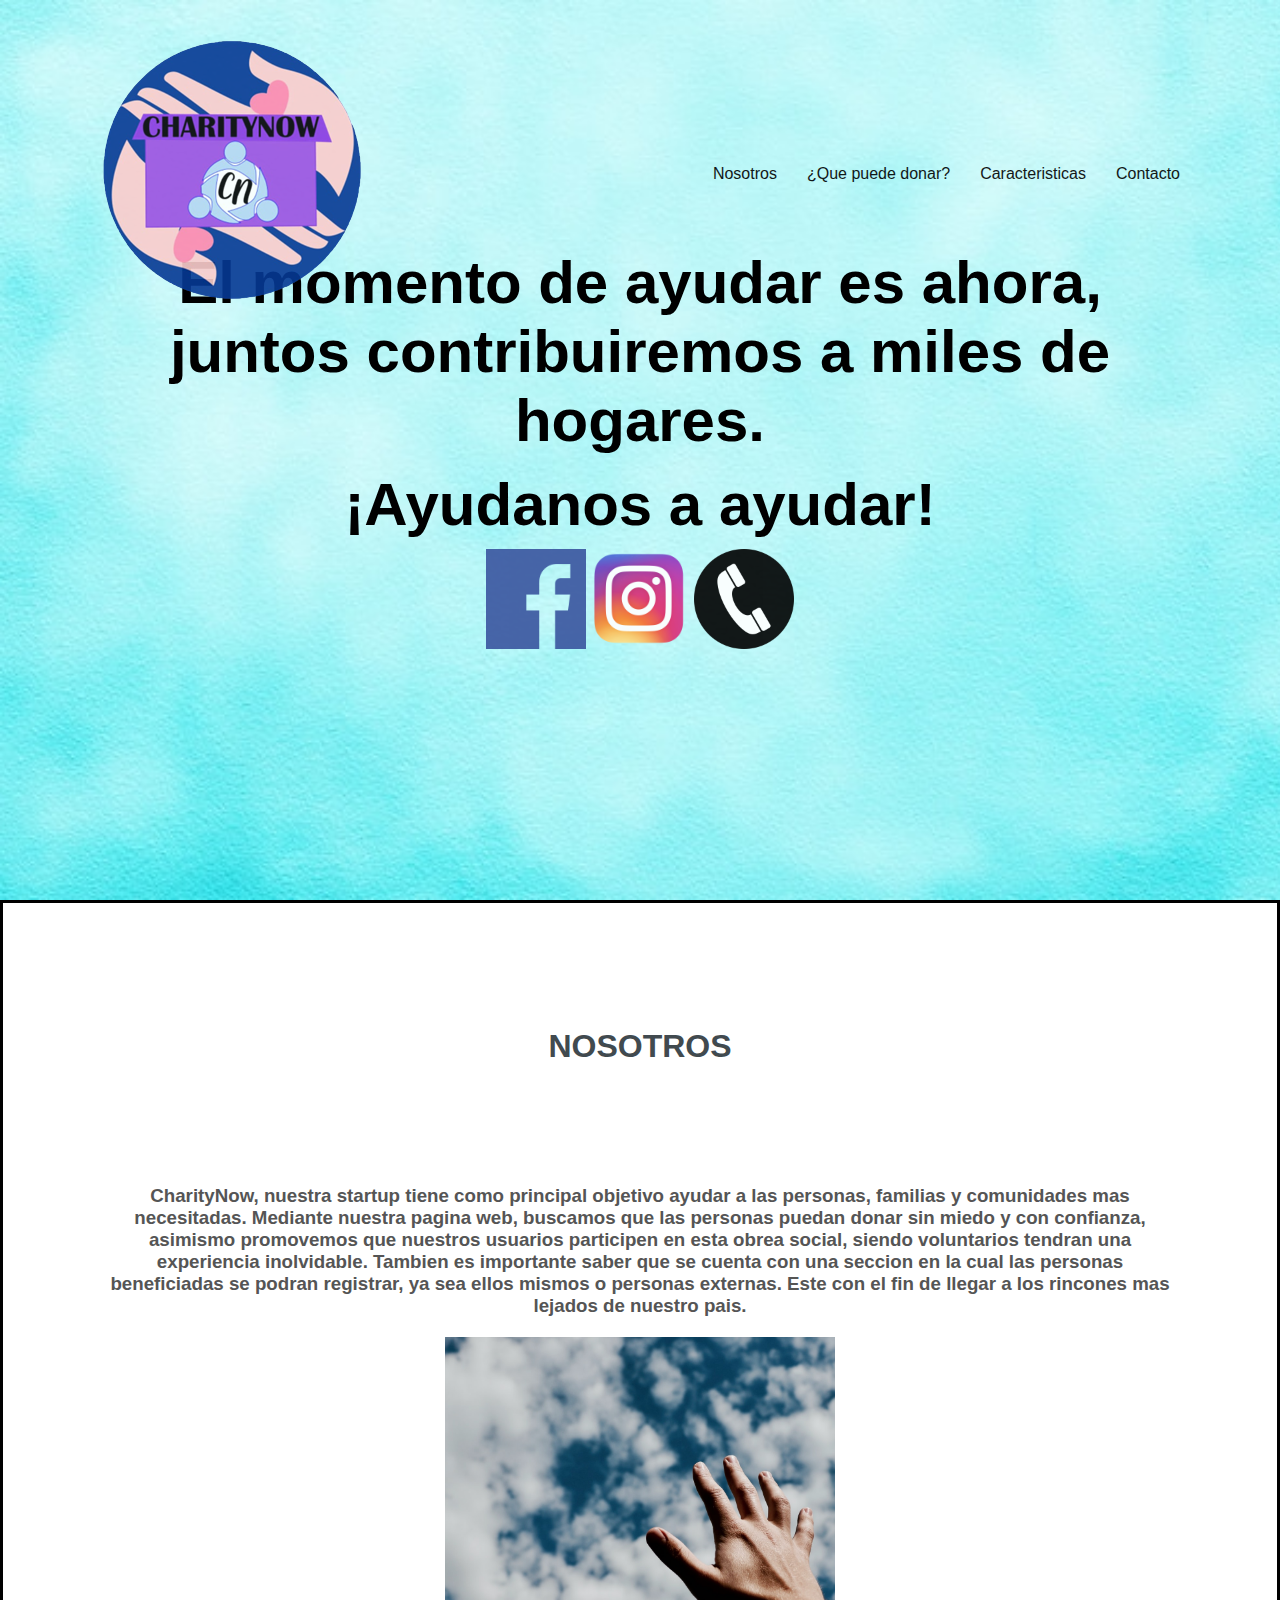
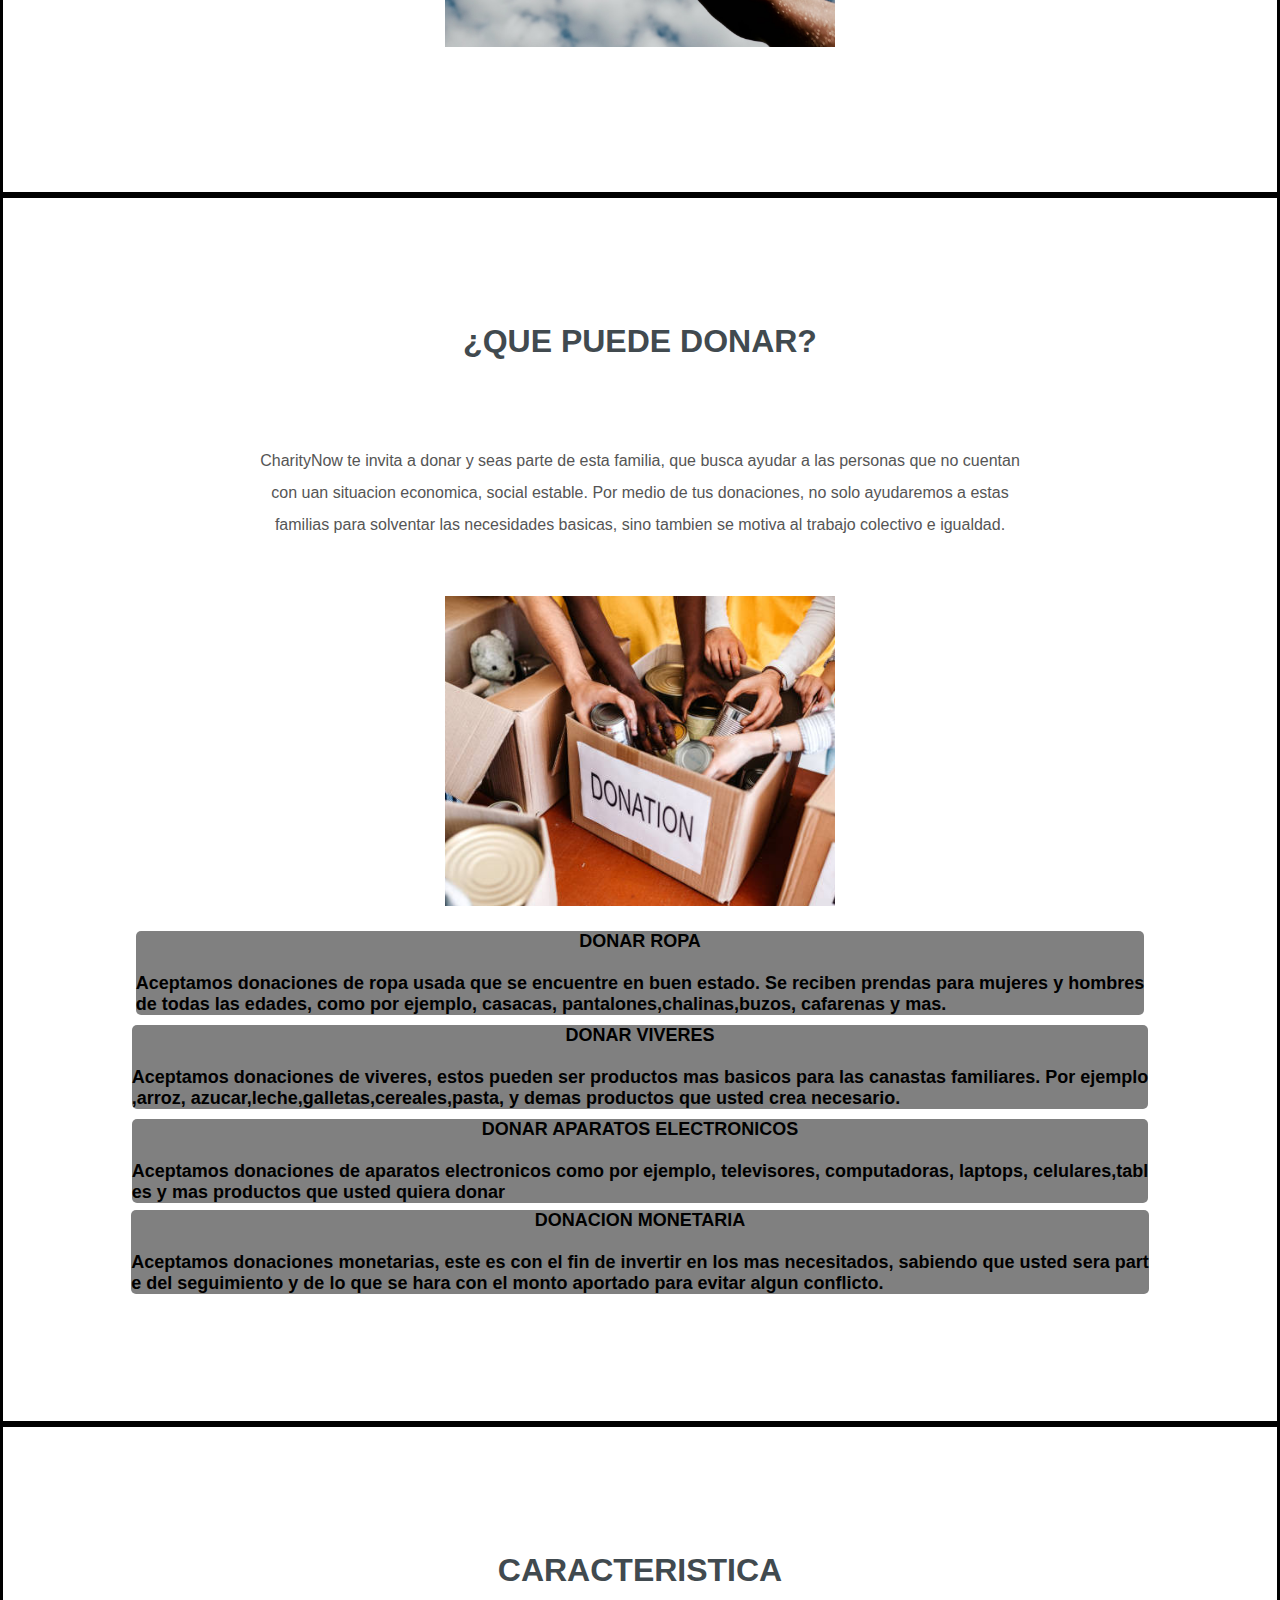
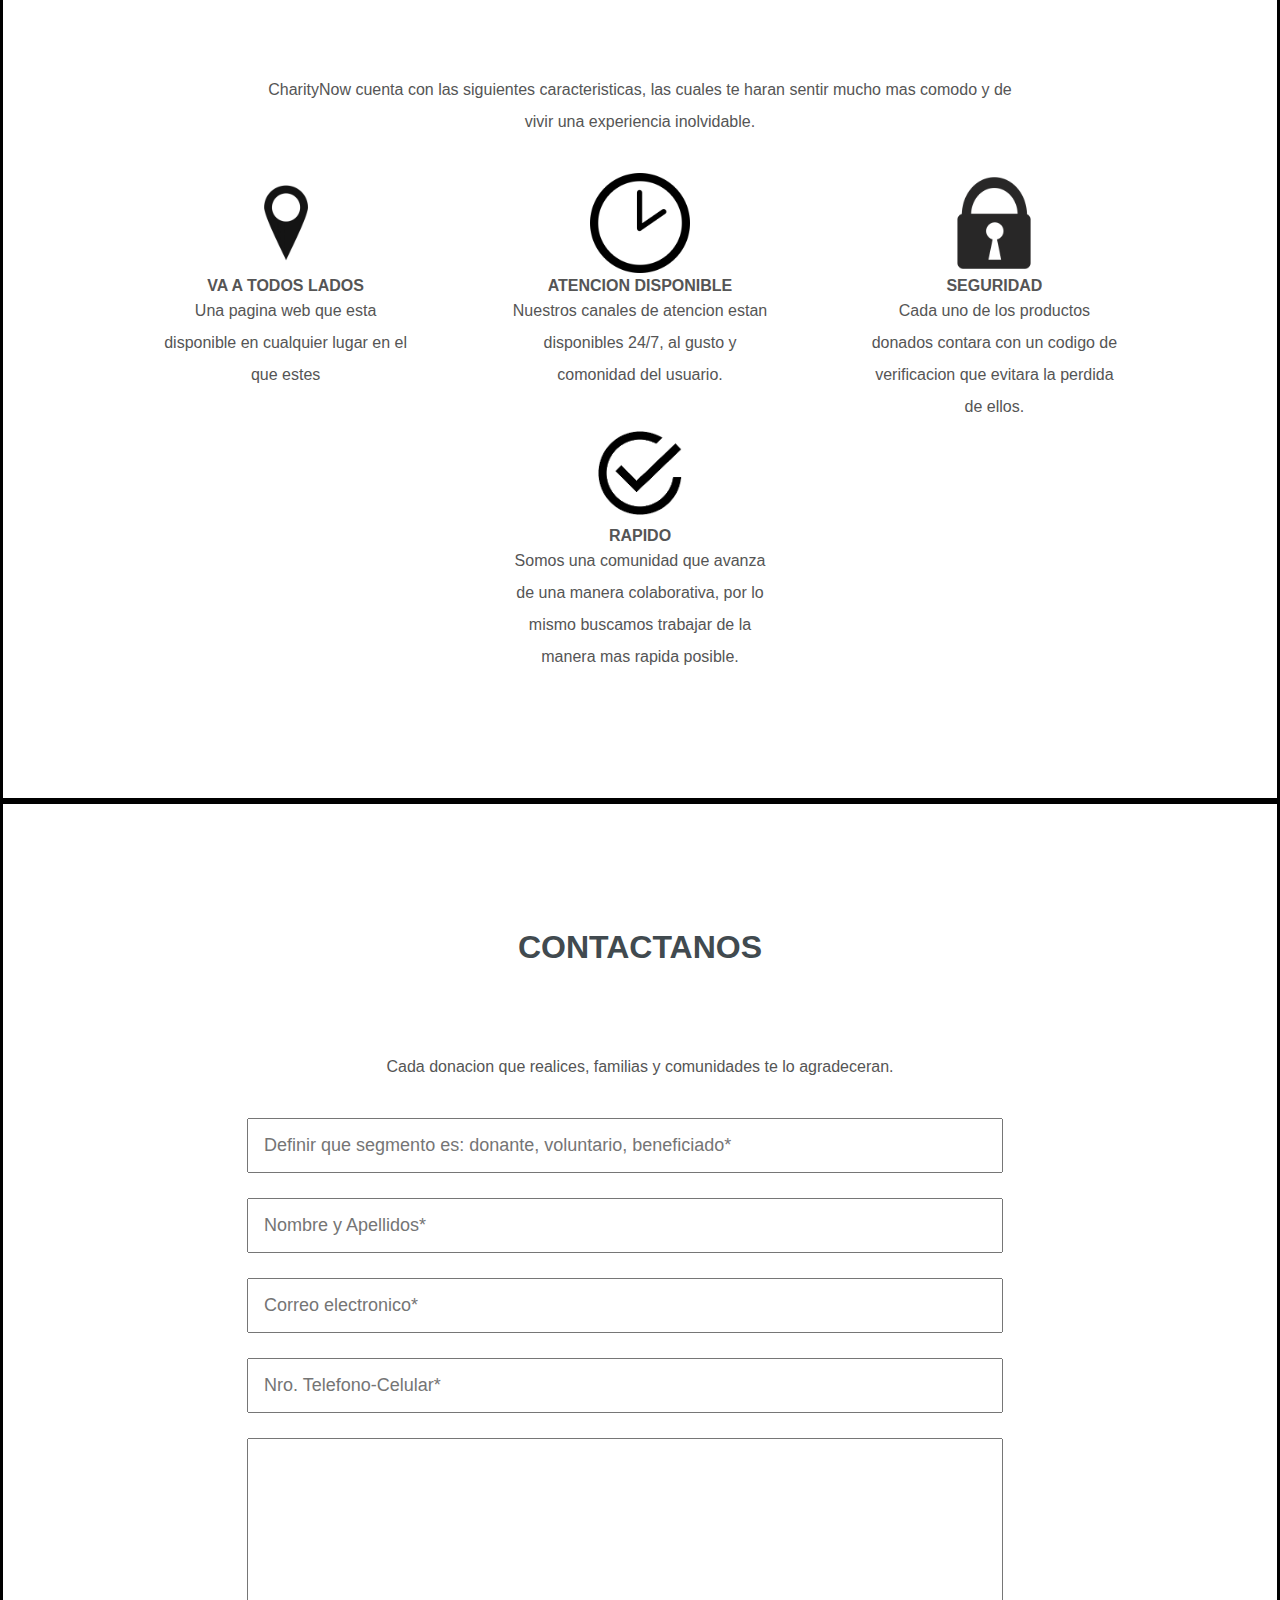
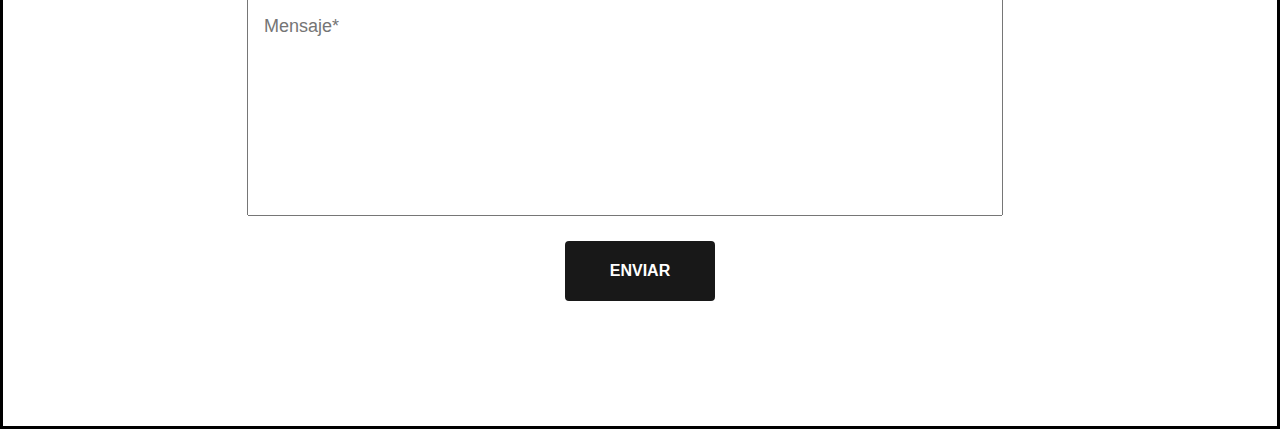
<file: index.html>
<!DOCTYPE html>
<html lang="en">
<head>
    <meta charset="UTF-8">
    <meta http-equiv="X-UA-Compatible" content="IE=edge">
    <meta name="viewport" content="width=device-width, initial-scale=1.0">
    <title>CharityNow</title>
    
    <link rel="stylesheet" href="http://maxcdn.bootstrapcdn.com/font-awesome/4.7.0/css/font-awesome.min.css">
    <link rel="stylesheet" href="assets/styles/styles.css">
    <link rel="icon" type="image/x-icon" href="favicon.ico">
</head>
<body >
        <header>
            <h2><a href="#inicio" ><img src="assets/images/logo.jpg"></a></h2>
            <nav>
                <li><a href="#nosotros">Nosotros</a></li>
                <li><a href="#quepuede">¿Que puede donar?</a></li>
                <li><a href="#caracteristicas">Caracteristicas</a></li>
                <li><a href="#contacto">Contacto</a></li>
            </nav>
        </header>
        
        <section id=inicio class="inicio">
            <div class="background-image" style="background-image: url(assets/images/nuevo_fondo1.jpg);"></div>
            <h1>
                El momento de ayudar es ahora, juntos contribuiremos a miles de hogares.
            </h1>
            <h3>
                ¡Ayudanos a ayudar!
            </h3>
            <a href="#" class="btn">
                <img src="assets/images/facebook.png" width="100" height="100">
                <img src="assets/images/instagram.png" width="100" height="100">
                <img src="assets/images/telefono.png" width="100" height="100">
            </a>
        </section>
        
        <section id=nosotros class="nosotros">
            <h3 class="title">NOSOTROS</h3>
            <p>
                
            </p>
            <ul class="grid">
                <h3>
                    CharityNow, nuestra startup tiene como principal objetivo ayudar a las personas, familias y comunidades mas necesitadas. Mediante nuestra pagina web, buscamos que las personas puedan donar sin miedo y con confianza, asimismo promovemos que nuestros usuarios participen en esta obrea social, siendo voluntarios tendran una experiencia inolvidable. Tambien es importante saber que se cuenta con una seccion en la cual las personas beneficiadas se podran registrar, ya sea ellos mismos o personas externas. Este con el fin de llegar a los rincones mas lejados de nuestro pais.
                </h3>
                    <li class="small"  style="background-image: url(assets/images/hand.jpg);" ></li>
                    
            </ul>

        </section>

        <section id=quepuede class="quepuede"> 
            <h3 class="title">¿QUE PUEDE DONAR?</h3>
            
            <p>
                    CharityNow te invita a donar y seas parte de esta familia, que busca ayudar a las personas que no cuentan con uan situacion economica, social estable. Por medio de tus donaciones, no solo ayudaremos a estas familias para solventar las necesidades basicas, sino tambien se motiva al trabajo colectivo e igualdad.
            </p>
            <ul class = "grid">
                <li class="small"  style="background-image: url(assets/images/donacion.jpg);" ></li>
            
               
                <h1 class="donar">
                    <center>DONAR ROPA</center><br>
                    Aceptamos donaciones de ropa usada que se encuentre en buen estado. Se reciben prendas para mujeres y hombres<br> de todas las edades, como por ejemplo, casacas, pantalones,chalinas,buzos, cafarenas y mas.
                </h1>
                <h1 class="viveres">
                    <center>DONAR VIVERES</center><br>
                    Aceptamos donaciones de viveres, estos pueden ser productos mas basicos para las canastas familiares. Por ejemplo<br>,arroz, azucar,leche,galletas,cereales,pasta, y demas productos que usted crea necesario.
                </h1>
                <h1 class="aparatos">
                    <center>DONAR APARATOS ELECTRONICOS</center><br>
                    Aceptamos donaciones de aparatos electronicos como por ejemplo, televisores, computadoras, laptops, celulares,tabl<br>es y mas productos que usted quiera donar
                </h1>
                <h1 class="monetaria">
                    <center>DONACION MONETARIA</center><br>
                        Aceptamos donaciones monetarias, este es con el fin de invertir en los mas necesitados, sabiendo que usted sera part<br>e del seguimiento y de lo que se hara con el monto aportado para evitar algun conflicto.
                </h1>
                
            </ul> 
        </section>

        <section id=caracteristicas class="caracteristicas">
            <h3 class="title">CARACTERISTICA</h3>
            <p>
                CharityNow cuenta con las siguientes caracteristicas, las cuales te haran sentir mucho mas comodo y de vivir una experiencia inolvidable.
            </p>
            <ul class="grid">
                <li>
                    <i><img src="assets/images/map.png" width="100" height="100"/></i>
                    <h4>VA A TODOS LADOS</h4>
                    <p>Una pagina web que esta disponible en cualquier lugar en el que estes</p>
                </li>
                <li>
                    <i><img src="assets/images/reloj.png" width="100" height="100"/></i>
                    <h4>ATENCION DISPONIBLE</h4>
                    <p>Nuestros canales de atencion estan disponibles 24/7, al gusto y comonidad del usuario.</p>
                </li>
                <li>
                    <i><img src="assets/images/candado.png" width="100" height="100"/></i>
                    <h4>SEGURIDAD</h4>
                    <p>Cada uno de los productos donados contara con un codigo de verificacion que evitara la perdida de ellos.</p>
                </li>
                <li>
                    <i><img src="assets/images/check.png"width="100" height="100"/></i>
                    <h4>RAPIDO</h4>
                    <p>Somos una comunidad que avanza de una manera colaborativa, por lo mismo buscamos trabajar de la manera mas rapida posible.</p>
                </li>
            </ul>
        </section>

        <section id=contacto class="contacto">
            <h3 class="title">
                CONTACTANOS
            </h3>
            <p>
                Cada donacion que realices, familias y comunidades te lo agradeceran.
            </p>
            <ul class="grid">
                <li>
                    <i>
                        <input class="mail" 
                    type="email"placeholder="Definir que segmento es: donante, voluntario, beneficiado*" /><br>    
                    </i>
                </li>
                
                <li>
                    <i>
                        <input class="name"type="nombre" placeholder="Nombre y Apellidos*"/><br>
                    </i>
                </li>     
                <li>
                    <i>
                        <input class="correo" type="correo" placeholder="Correo electronico*"><br>
                    </i>
                </li>
                <li>
                    <i>
                        <input class="nro" type="nro" placeholder="Nro. Telefono-Celular*"><br>
                    </i>
                </li>
                <li>
                    <i>
                        <input class="textbox" type="text" placeholder="Mensaje*"><br>
                    </i>
                </li>
                <li>
                     
                    <a href="#" class= "btn">ENVIAR</a>
                </li>
                    
            </ul>
        </section>
</body>
</html>
</file>
<file: assets/styles/styles.css>
* {
    margin: 0;
    padding: 0;
    box-sizing: border-box;

}
html {
    font: normal 16px sans-serif;
    color: #555;
    scroll-behavior: smooth;
    
}
ul, nav {
    list-style: none;
    
}
a {
	text-decoration: none;
	color: inherit;
	opacity: 0.9;
}
a:hover {
    opacity: 1;
    cursor: pointer;
}
a.btn {
    
    
    border-radius: 4px;
    text-transform: uppercase;
    font-weight: 800;
    text-align: center;
}
section {
    display: flex;
    flex-direction: column;
    align-items: center;
    padding: 125px 100px;
}
ul.grid {
    width: 100%;
    display: flex;
    flex-wrap: wrap;
    justify-content: center;
}
section h3.title {
    color: #414a4f;
    text-transform: capitalize;
    font: bold 32px 'Open Sans', sans-serif;
    margin-bottom: 35px;
    text-align: center;
    padding-bottom: 50px;
}
section p {
    max-width: 800px;
    text-align: center;
    margin-bottom: 35px;
    padding: 0 20px;
    line-height: 2;
}
hr {
    width: 150px;
    height: 2px;
    background-color: #2196f3;
    border: 0;
    margin-bottom: 80px;
}
@media (max-width: 1000px){
	section{
		padding: 100px 50px;
	}
}

@media (max-width: 600px){
	section{
		padding: 80px 30px;
	}
}
header {
    position: absolute;
    top: 0;
    left: 0;
    z-index: 1;
    width: 100%;
    display: flex;
    justify-content: space-between;
    align-items: center;
    color: black;
    padding: 35px 100px 0;
    
}
header h2{
    font-family: 'Quicksand', sans-serif;
}
header nav {
    display: flex;
    
}


header nav li {
    margin: 0 15px;
}

header nav li:first-child {
    margin-left:0; 
    
}

header nav li:last-child {
    margin-right: 0;
}
@media(max-width: 1000px){
    header {
        padding: 20px 50px;
        margin-bottom: 5cm;
    }
    header h2 img{
        width: 50%;

    }
    
}
@media(max-width: 700px){
    header{
        flex-direction: column;
    }
    header nav li {
        margin-bottom: 100cm;
    }
}

.inicio {
    position: relative;
    justify-content: center;
    min-height: 100vh;
    color: black;
    text-align: center;
}
.inicio .background-image{
    position: absolute;
    top: 0;
    left: 0;
    width:100%;
    height: 100%;
    background-size: cover;
    background-color: #2196f3;
    z-index: -1;
}

.inicio .background-image:after{
    content: '';
    position: absolute;
    top: 0;
    left: 0;
    width: 100%;
    height: 100%;
    opacity: 0.75;
}

.inicio h1 {
    
    font: bold 60px 'Open Sans', sans-serif;
    margin-bottom: 15px;
}
.inicio h3{
    font: bold 60px 'Open Sans', sans-serif;
    margin-bottom: 10px;
}

@media (max-width: 800px){
    .inicio {
        
        min-height: 600px;
    }
    .inicio h1 {
        
        margin-top: 5cm;
    }
    .inicio h3{
        font-size: 24px;
    }
}

.nosotros{
    background-color: #fff;
    border: black solid ;
}
.nosotros .grid li{
    padding: 20px;
    height: 350px;
    border-radius: 3px;
    background-clip:content-box;
    background-size: cover;
    background-position: center;
    background-color: #333; 
    
}
.nosotros .grid  h3{
    text-align: center;
}

.nosotros .grid li.small{
    flex-basis: 40%;
    
}

@media (max-width: 1000px){
    .nosotros .grid li.small,
    .nosotros .grid li.large{
        flex-basis: 100%;
    }
    
}
@media (max-width: 600px){

	.nosotros .grid h3{
		flex-basis: 100%;
	}

}


.quepuede{
    background-color: #fff;
    border: black solid ;
}
.quepuede .grid li{
    padding: 20px;
    height: 350px;
    border-radius: 3px;
    background-clip:content-box;
    background-size: cover;
    background-position: center;
    background-color: #333; 
}
.quepuede .grid h3{
    text-align: center;
}

.quepuede .grid li.small{
    flex-basis: 40%;
}
.quepuede h1.donar{
    float: right;
    text-align: justify;
    margin: 5px 5px;
    font-family: Arial, Helvetica, sans-serif;
    font-size: 18px;
    color: black;
    border-radius: 5px;
    background-color: grey;
}

.quepuede h1.viveres{
    float: right;
    text-align: justify;
    margin: 5px 5px;
    font-family: Arial, Helvetica, sans-serif;
    font-size: 18px;
    color: black;
    border-radius: 5px;
    background-color: grey;
}
.quepuede h1.aparatos{
    float: right;
    text-align: justify;
    margin: 5px 5px;
    font-family: Arial, Helvetica, sans-serif;
    font-size: 18px;
    color: black;
    border-radius: 5px;
    background-color: grey;
}
.quepuede h1.monetaria{
    float: right;
    text-align: justify;
    margin: 2px 2px;
    font-family: Arial, Helvetica, sans-serif;
    font-size: 18px;
    color: black;
    border-radius: 5px;
    background-color: grey;
    
}
@media (max-width: 1000px){
    .quepuede .grid li.small{
        flex-basis: 100%;
    }
    
}
@media (max-width: 600px){

	.quepuede .title h3{
		flex-basis: 100%;
	}
}



.caracteristicas{
    background-color: #fff;
    border: black solid ;
}

.caracteristicas .grid li{
    padding: 0 30px;
    flex-basis: 33%;
    text-align: center;
}
.caracteristicas .grid li i{

    color: #2196f3;
    margin-bottom:25px;
}
.caracteristicas .grid li p{
    margin: 0;
}

.caracteristicas .fotos li i {
    color: #2196f3;
    margin-bottom:25px;
}

@media (max-width: 1000px){

	.caracteristicas .grid li{
		flex-basis: 70%;
		margin-bottom: 65px;
	}

	.caracteristicas .grid li:last-child{
		margin-bottom: 0;
	}
}
@media (max-width: 600px){

	.caracteristicas .grid li{
		flex-basis: 100%;
	}

}

.contacto{

    background-color: #fff;
    border: black solid ;
    
}
.contacto .grid li{
    display: flex;
	align-items: center;
	justify-content: center;
	flex-wrap: wrap;

	max-width: 800px;
	width: 80%;
}
.contacto .grid li i{

    color: #2196f3;
    margin-bottom:25px;
}
.contacto .grid li .mail{
    width: 20cm;
    padding: 15px;
	flex: 1;
	margin-right: 30px;
	font-size: 18px;
	color: #555;
}
.contacto .grid li .name{
    width: 20cm;
    padding: 15px;
	flex: 1;
	margin-right: 30px;
	font-size: 18px;
	color: #555;
}
.contacto .grid li .correo{
    width: 20cm;
    padding: 15px;
	flex: 1;
	margin-right: 30px;
	font-size: 18px;
	color: #555;
    
}
.contacto .grid li .nro{
    width: 20cm;
    padding: 15px;
	flex: 1;
	margin-right: 30px;
	font-size: 18px;
	color: #555;
}
.contacto .grid li .textbox{
    width: 20cm;
    height: 10cm;
    padding: 15px;
	flex: 1;
	margin-right: 30px;
	font-size: 18px;
}
.contacto ul a.btn{
    background-color: black;
    color: white;
    border-color: black;
    border-style: solid;
	padding: 18px 42px;
}
@media (max-width: 800px){

	.contacto .grid li .mail{
		flex-basis: 100%;
		margin: 0 0 20px 0;
        width: 10cm;
	}
    .contacto .grid li .name{
        flex-basis: 100%;
		margin: 0 0 20px 0;
        width: 10cm;
    }
    .contacto .grid li .correo{
        flex-basis: 100%;
		margin: 0 0 20px 0;
        width: 10cm;
    }
    .contacto .grid li .nro{
        flex-basis: 100%;
		margin: 0 0 20px 0;
        width: 10cm;
    }
    .contacto .grid li .textbox{
        flex-basis: 100%;
		margin: 0 0 20px 0;
        width: 10cm;
    }
    .contacto .grid li .btn{
        flex-basis: 100%;
		margin: 0 0 20px 0;
        width: 10cm;
    }
}

/*
.contacto form input.name{
    
	flex: 1;
    padding: 15px;
	margin-right: 5px;
    margin-bottom: 10px;
    width: 28cm;
    height: 2cm;
	font-size: 18px;
	color: #555;
    border: solid;
}
.contacto form input.nro{
    padding: 15px;
	flex: 1;
    width: 16.650cm;
    margin-bottom: 10px;
    height: 2cm;
    font-size: 18px;
	color: #555;
    border: solid;
}
.contacto form input.correo{
    padding: 15px;
	flex: 1;
    margin-bottom: 10px;
    width: 45cm;
    height: 2cm;
	font-size: 18px;
	color: #555;
    border: solid;
}
.contacto form input.message{
    
    padding: 15px;
	flex: 1;
    margin-bottom: 10px;
    width: 45cm;
    height: 5cm;
    
	font-size: 18px;
	color: #555;
    border: solid;
}
.contacto form p{
    font-size: 21px;
    color: black;
    font-family: Arial, Helvetica, sans-serif;
    text-align: justify;
    margin: 10px 20px;
    padding:5px;
}
.contacto form button{
   
    position: relative;
    padding: 16px 32px;
    text-align: center;
    width: 10cm;
    font-size: 16px;
    transition-duration: 0.4s;
    z-index: 2;
    top : 55px;
    left: 1320px;
    cursor: pointer;
}
*/
</file>
